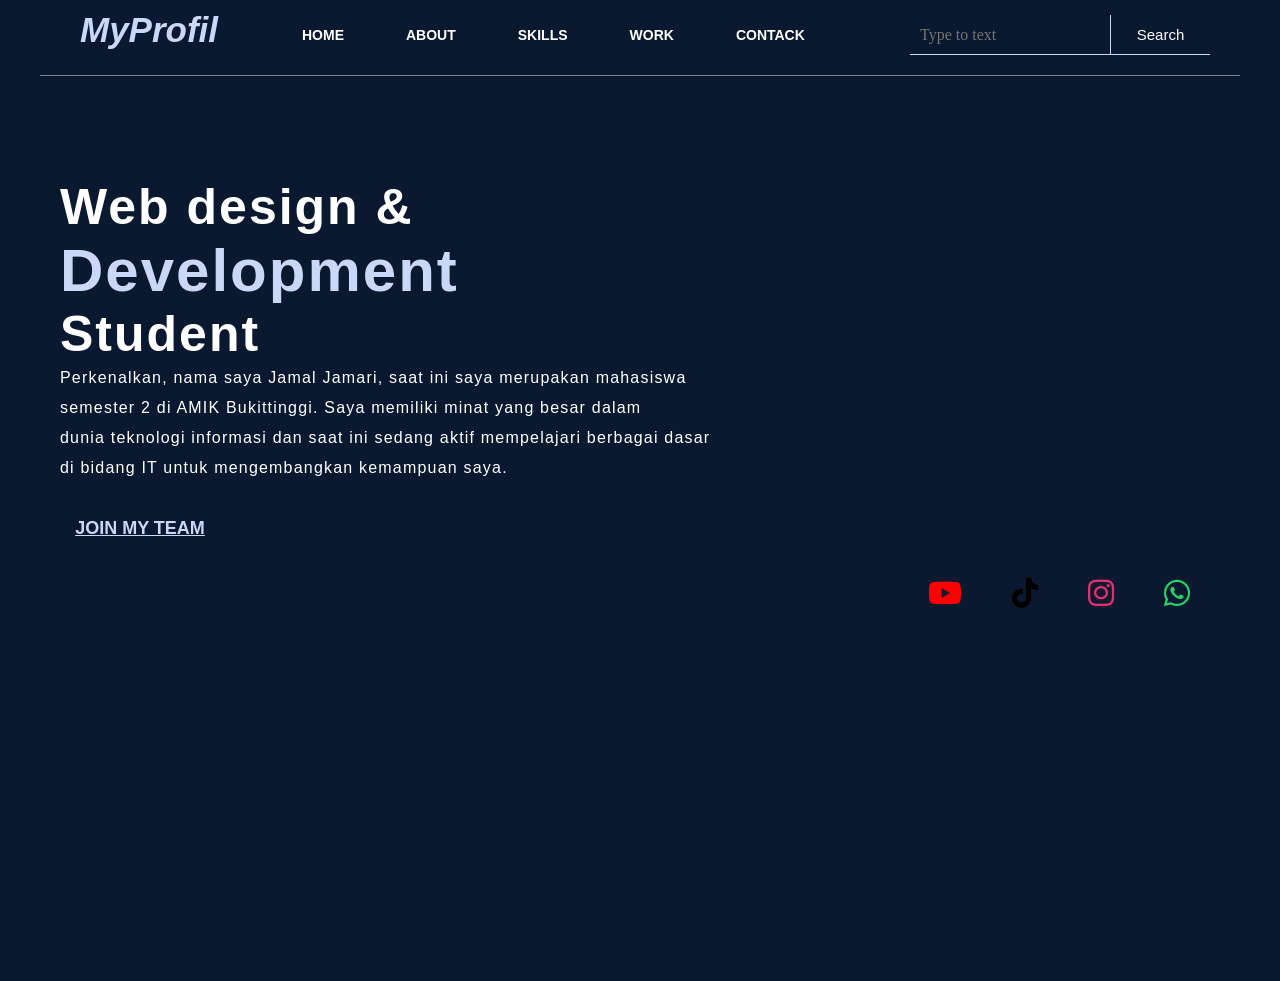
<file: index.html>
<!DOCTYPE html>
<html lang="en">
<head>
    <meta charset="UTF-8">
    <meta name="viewport" content="width=device-width, initial-scale=1.0">
    <title>Website Pertama Saya</title>
    <link rel="stylesheet" href="HOME.css">
    <link rel="stylesheet" href="https://cdnjs.cloudflare.com/ajax/libs/font-awesome/6.5.1/css/all.min.css" 
          integrity="sha512-DTOQO9RWCH3ppGqcWaEA1BIZOC6xxalwEsw9c2QQeAIftl+Vegovlnee1c9QX4TctnWMn13TZye+giMm8e2LwA==" 
          crossorigin="anonymous" referrerpolicy="no-referrer" />
</head>
<body>
    <div class="main">
        <div class="navbar">
            <div class="icon">
                <h2 class="logo">MyProfil</h2>
            </div>
       
            <div class="menu">
                <ul class="ul">
                    <li><a href="index.html">HOME</a></li>
                    <li><a href="ABOUT.html">ABOUT</a></li>
                    <li><a href="SKILLS.html">SKILLS</a></li>
                    <li><a href="WORK.html">WORK</a></li>
                    <li><a href="CONTACK.html">CONTACK</a></li>
                </ul>
            </div>

            <div class="search">
                <input class="srch" type="search" name="" placeholder="Type to text">
                <a href="#"> <button class="btn">Search</button></a>
            </div>
        <div>
        <div class="content">
            <h1>Web design & <br><span>Development</span><br>Student</h1>
            <p class="perkenalan">
                Perkenalkan, nama saya Jamal Jamari, saat ini saya merupakan mahasiswa <br> semester 2 di AMIK Bukittinggi. Saya memiliki minat yang besar dalam <br> dunia teknologi informasi dan saat ini sedang aktif mempelajari berbagai dasar <br> di bidang IT untuk mengembangkan kemampuan saya.
            </p>
        </div>
        <button class="join"><a href="#">JOIN MY TEAM</a></button>
        <div>
            <a href="https://wa.me/6287785155704" target="_blank"><i class="fa-brands fa-whatsapp"></i></a>
            <a href="https://www.instagram.com/jjmari7_" target="_blank"><i class="fa-brands fa-instagram"></i></a>
            <a href="https://www.tiktok.com/@sibolang7_" target="_blank"><i class="fa-brands fa-tiktok"></i></a>
            <a href="https://youtube.com/@sky" target="_blank"><i class="fa-brands fa-youtube"></i></a>
        </div>
    <div>
    
</body>
</html>
</file>
<file: HOME.css>
*{
    margin: 0;
    padding: 0;
}

body{
    margin: 0;
    padding: 0;
    background-color: #0a192f;
}

.main{
    width: 100%;
    background-color: #0a192f;
    background-position: center;
    background-size:cover;
    height: 109vh;
}

.navbar{
    width: 1200px;
    height: 75px;
    margin: auto;
    border-bottom: solid 1px;
    border-color: grey;
}

.icon{
    width: 200px;
    float: left;
    height: 70px;
}

.logo{
    color: #ccd6f6;
    font-size: 35px;
    font-family: Arial;
    font-style: italic;
    padding-left: 40px;
    float: left;
    padding-top: 10px;
}

.menu{
    width: 400px;
    float: left;
    height: 70px;
}

.ul{
    float: left;
    display: flex;
    justify-content: center;
    align-items: center;
}

ul li{
    list-style: none;
    margin-left: 62px;
    margin-top: 27px;
    font-size: 14px;
}

ul li a{
    color: white;
    text-decoration: none;
    font-family: Arial;
    font-weight: bold;
    transition: 0,4s ease-in-out;
}

ul li a:hover{
    color: #64ffda;
}

.search{
    width: 330px;
    float: left;
    margin-left: 270px;
}

.search :hover{
    color: #64ffda;
    background:none;
}

.srch{
    font-family:  'Times New Roman';
    width: 200px;
    height: 40px;
    background: transparent;
    border: 1px solid #ccd6f6;
    border-top: none;
    border-left: none;
    margin-top: 15px;
    color: white;
    border-right: none;
    font-size: 16px;
    float: left;
    padding: 10px;
}

.btn{
    width: 100px;
    height: 40px;
    color: white;
    background:transparent;
    margin-top: 15px;
    font-size: 15px;
    border: 1px solid #ccd6f6;
    border-top: none;
    border-right: none;
}

.btn:focus{
    outline: none;
}

.srch:focus{
    outline: none;
}

.content{
    width: 1200px;
    height: auto;
    margin: auto;
    color: white;
    position: relative;
    float: left;
}

.content .perkenalan{
    padding-left: 20px;
    padding-bottom: 25px;
    font-family: Arial;
    letter-spacing: 1.2px;
    line-height: 30px;
}

.content h1{
    font-family: Arial;
    font-weight: bold;
    font-size: 50px;
    padding-left: 20px;
    margin-top: 9%;
    letter-spacing: 2px;
}

.join{
    width: 160px;
    height: 40px;
    background:transparent;
    border: none;
    margin-left:20px;
    margin-bottom: 10px;
    font-size: 18px;
    cursor: pointer;
    transition: .4s ease;
}

.join a {
    color: #ccd6f6;
    font-weight: bold;
    transition: .3s ease;
}
.join a:hover{
    color: #64ffda;
}

.content span{
    color: #ccd6f6;
    font-size: 60px;
}

a i{
    font-size: 30px;
    float: right;
    padding-right: 50px;
    letter-spacing: 1,2 px;
    transition: 0.3s;0px;
    margin-top: 20px;
}

a i:hover{
    color: #64ffda;
}

.fa-whatsapp{
    color: #25d366;
}
.fa-instagram{
    color: #e1306c;
}
.fa-tiktok{
    color: #000;
}
.fa-youtube{
    color: #ff0000;
}
</file>
